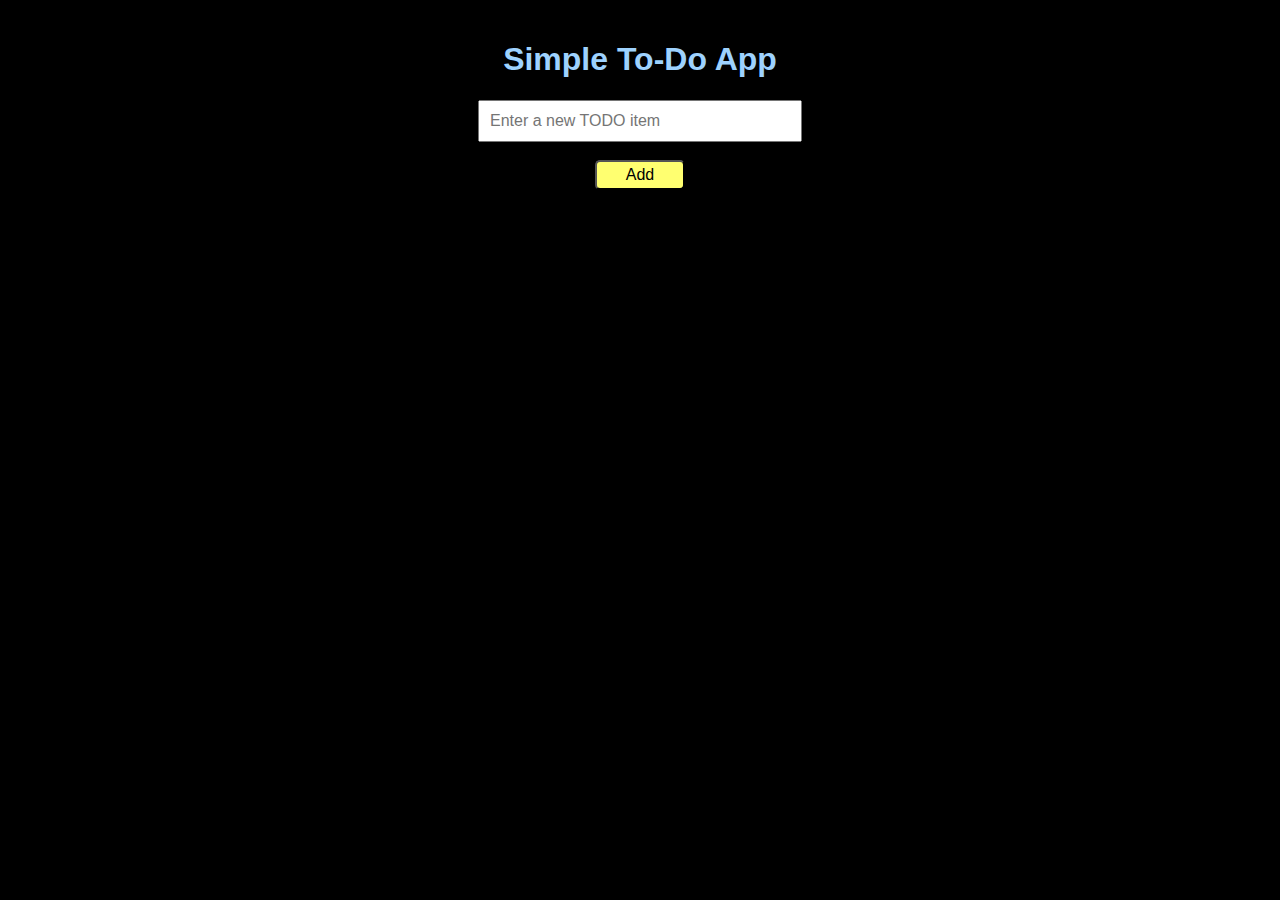
<file: js foundation assignment/21.ToDoApp/index.html>
<!DOCTYPE html>
<html>
  <head>
    <title>Simple To-Do App</title>
    <link rel="stylesheet" type="text/css" href="styles.css">
  </head>
  <body>
    <div>
        <h1>Simple To-Do App</h1>
        <input type="text" id="todoInput" placeholder="Enter a new TODO item">  <br>
        <button id="addButton" onclick="addTodo()">Add</button>
        <ul id="todoList"></ul>
    </div>
    <script src="script.js"></script>
  </body>
</html>
</file>
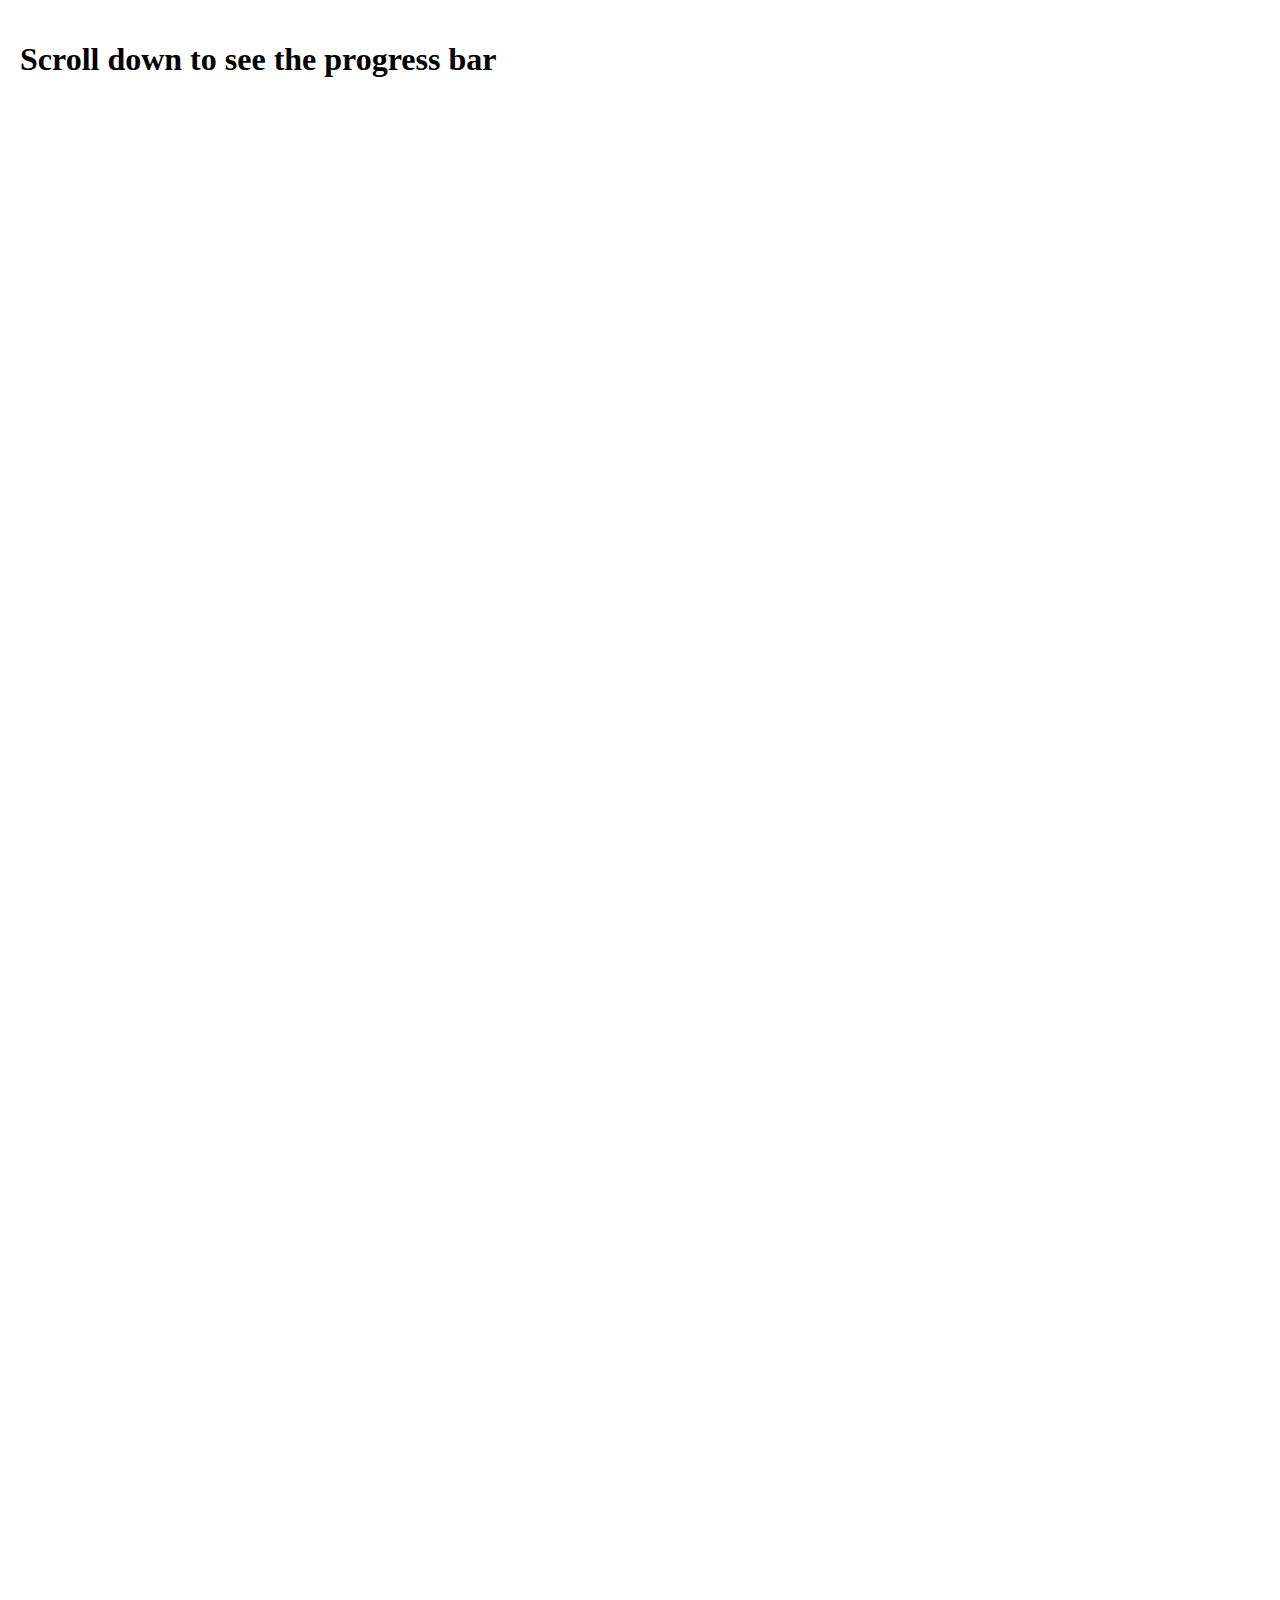
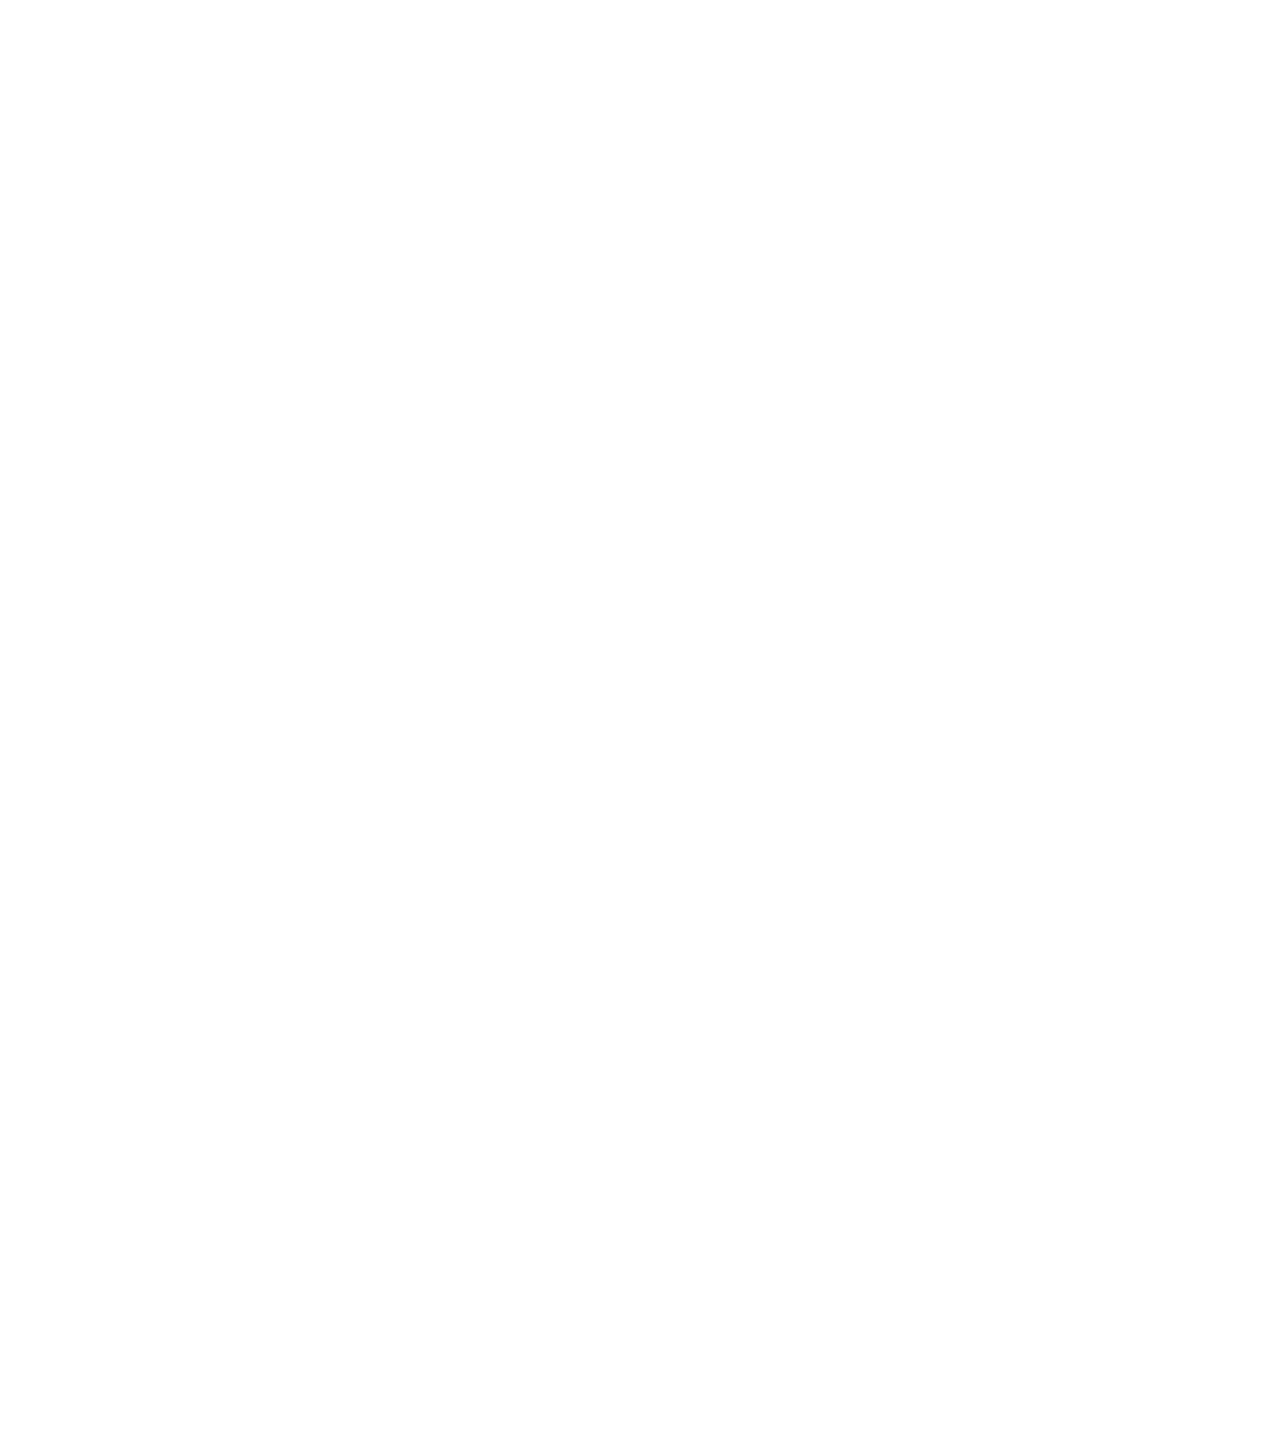
<file: js foundation assignment/22.ProgressBar/index.html>
<!DOCTYPE html>
<html>
  <head>
    <title>Scroll Progress Bar</title>
    <link rel="stylesheet" type="text/css" href="styles.css">
  </head>
  <body>
    <div id="progressBar"></div>
    <div class="content">
      <h1>Scroll down to see the progress bar</h1>
      <!-- Add your page content here -->
      
      </div>
    <script src="script.js"></script>
  </body>
</html>
</file>
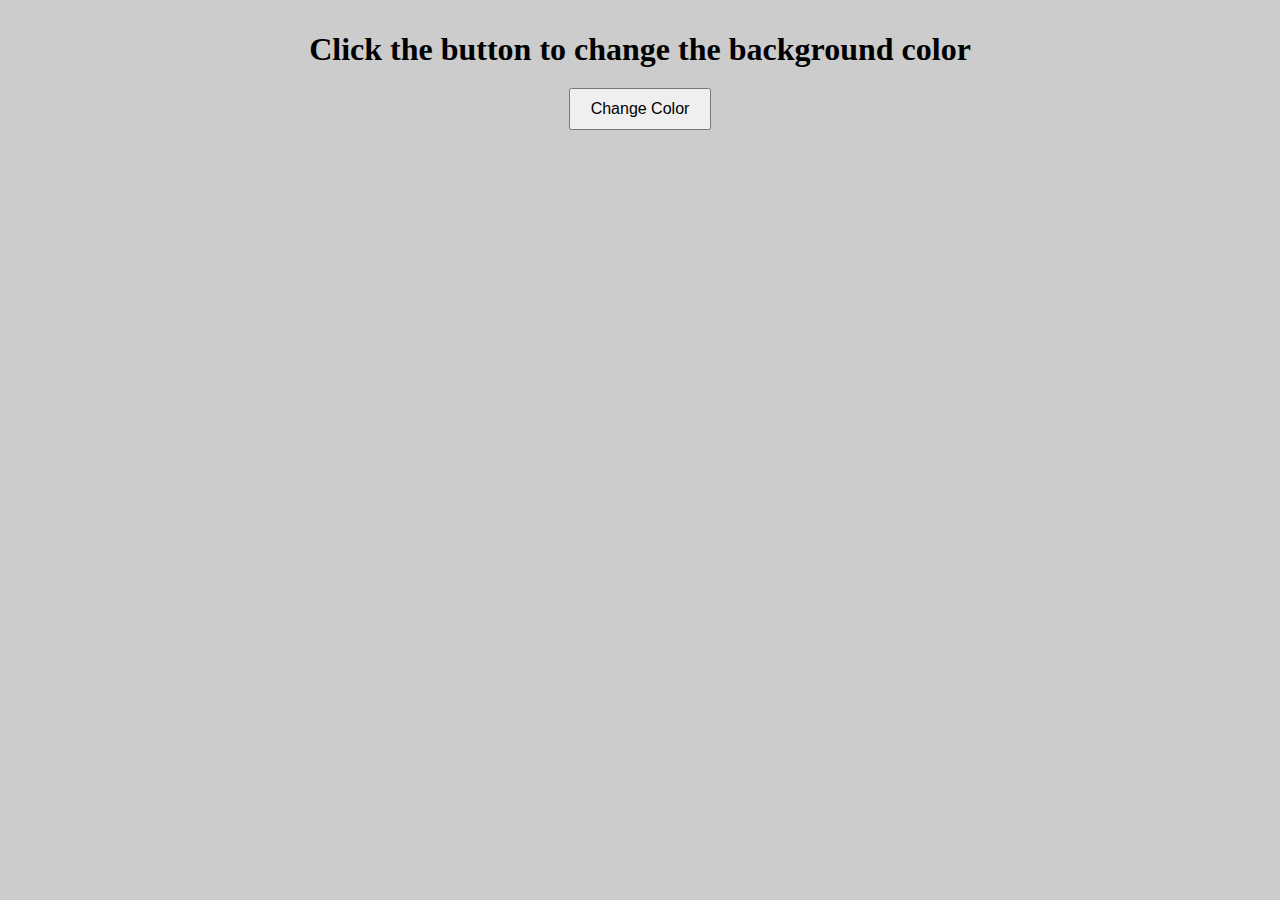
<file: js foundation assignment/23.change-page-color/index.html>
<!DOCTYPE html>
<html>
  <head>
    <title>Random Page Color</title>
    <link rel="stylesheet" type="text/css" href="styles.css">
  </head>
  <body>
    <h1>Click the button to change the background color</h1>
    <button id="colorButton" onclick="changeBackgroundColor()">Change Color</button>
    <script src="script.js"></script>
  </body>
</html>
</file>
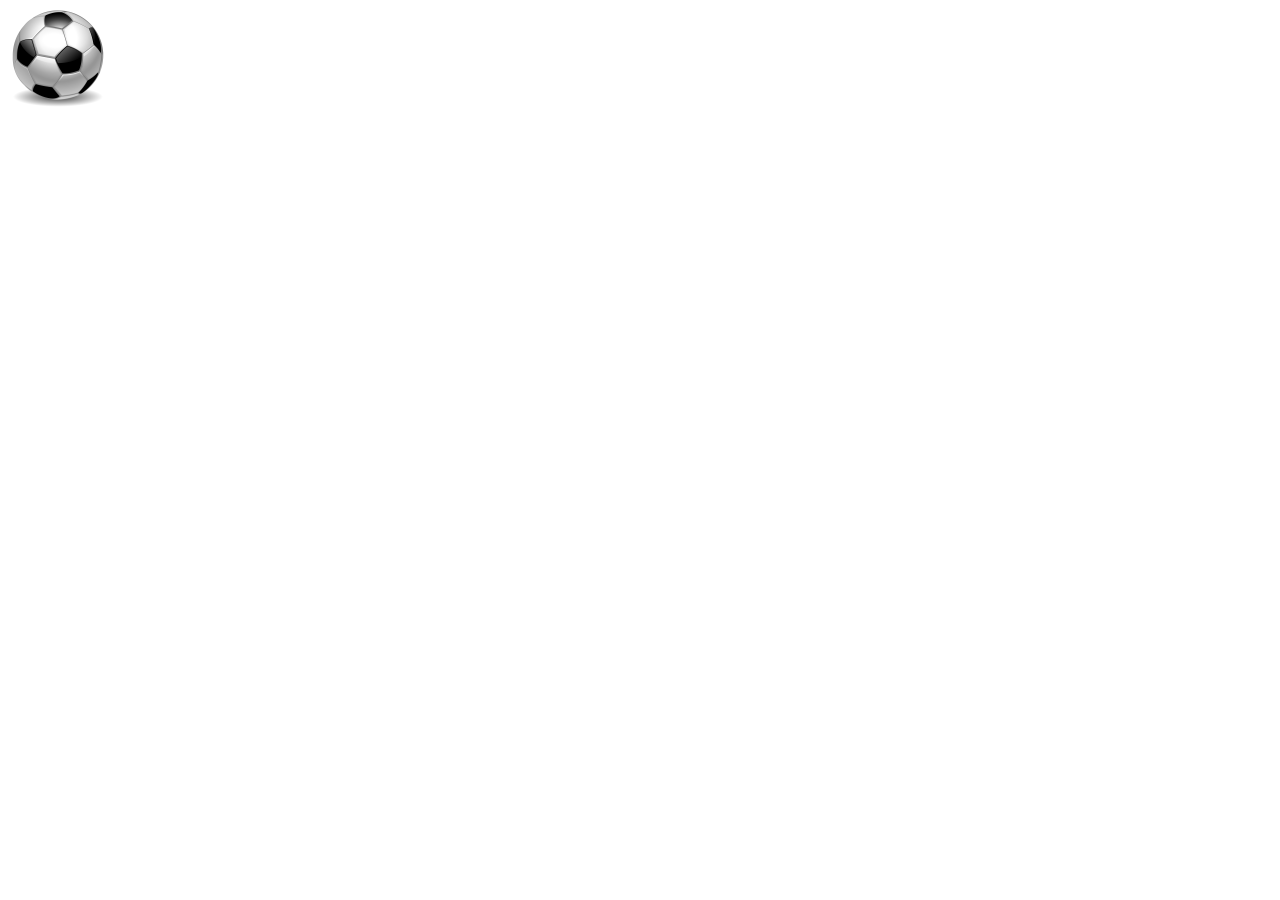
<file: js foundation assignment/25.Move-Image/index.html>
<!DOCTYPE html>
<html>
  <head>
    <title>⬅️⬆️ Move It ⬇️➡️ </title>
    <link rel="stylesheet" type="text/css" href="styles.css">
  </head>
  <body>
    <img id="movingImage" src="image.png.png" alt="Moving Image">
    <script src="script.js"></script>
  </body>
</html>
</file>
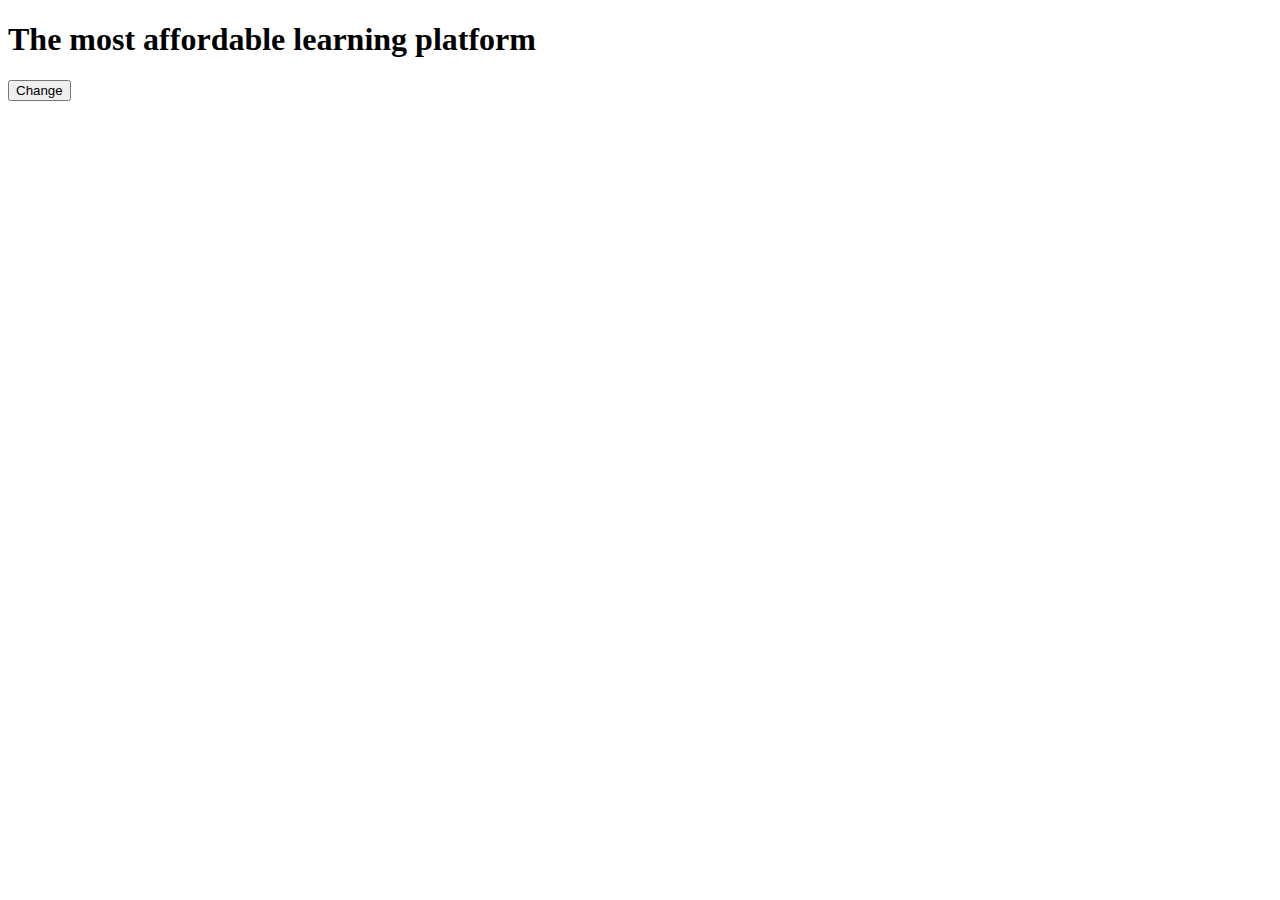
<file: js foundation assignment/18.click-to-change-text.html>
<!DOCTYPE html>
<html>
<head>
  <title>Toggle Heading Text</title>
  <script>
    function toggleHeading() {
      var heading = document.getElementById("heading");
      var buttonText = document.getElementById("buttonText");
      
      if (heading.innerText === "The most affordable learning platform") {
        heading.innerText = "PW Skills";
        buttonText.innerText = "Change";
      } else {
        heading.innerText = "The most affordable learning platform";
        buttonText.innerText = "Change";
      }
    }
  </script>
</head>
<body>
  <h1 id="heading">The most affordable learning platform</h1>
  <button onclick="toggleHeading()" id="buttonText">Change</button>
</body>
</html>
</file>
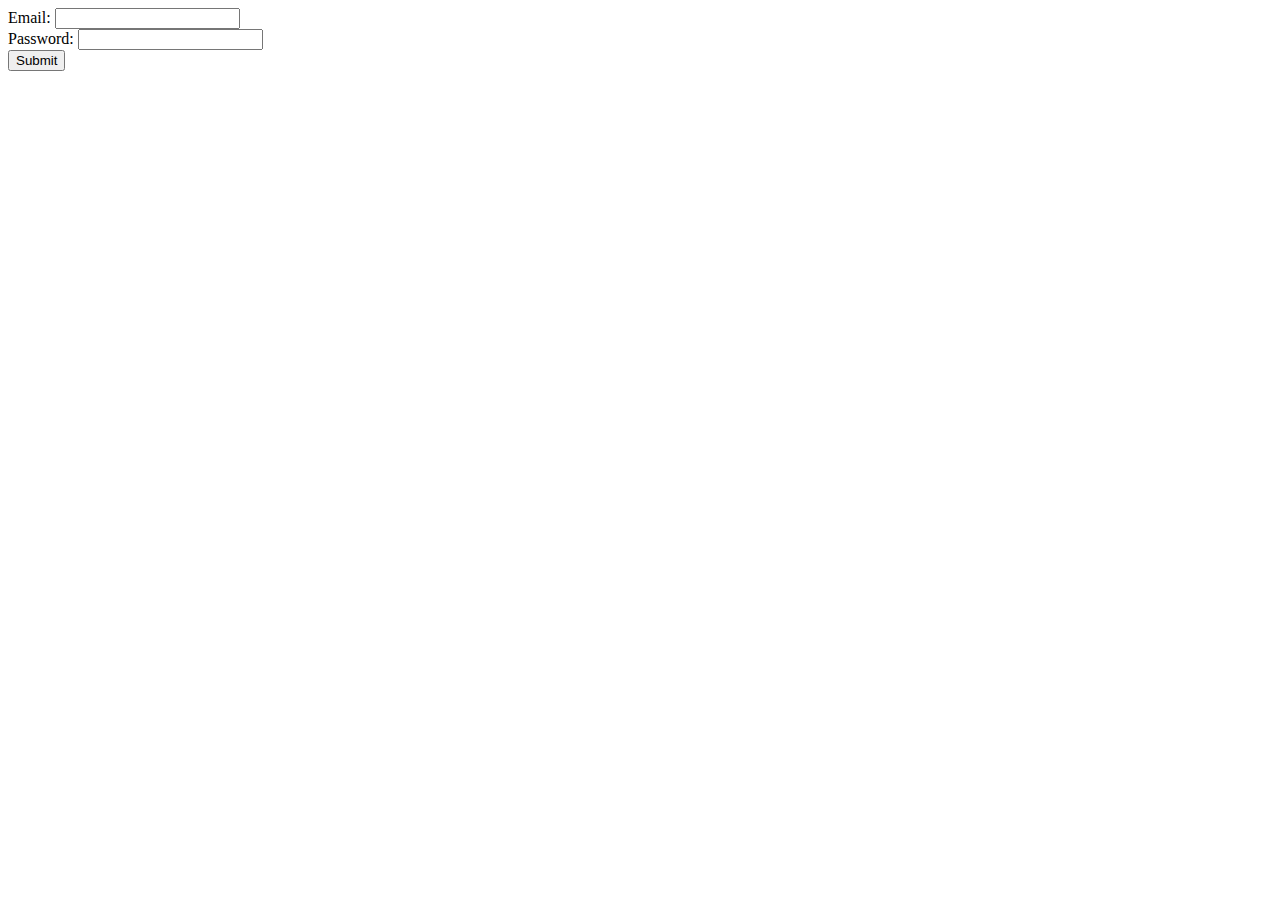
<file: js foundation assignment/19.password-and-email-validator.html>
<!DOCTYPE html>
<html>
<head>
  <title>Email and Password Validation</title>
  <style>
    .error {
      color: red;
    }
    
    .success {
      color: green;
    }
  </style>
</head>
<body>
  <form id="myForm">
    <label for="email">Email:</label>
    <input type="email" id="email" required>
    <br>
    <label for="password">Password:</label>
    <input type="password" id="password" required>
    <br>
    <button type="submit">Submit</button>
  </form>
  
  <p id="message"></p>
  
  <script>
    const form = document.querySelector('#myForm');
    const emailInput = document.querySelector('#email');
    const passwordInput = document.querySelector('#password');
    const message = document.querySelector('#message');
    
    form.addEventListener('submit', function(event) {
      event.preventDefault();
      
      const email = emailInput.value;
      const password = passwordInput.value;
      
      if (!email.includes('@') || password.length < 8) {
        message.textContent = 'Invalid email or password!';
        message.className = 'error';
      } else {
        message.textContent = 'Valid email and password!';
        message.className = 'success';
      }
    });
  </script>
</body>
</html>
</file>
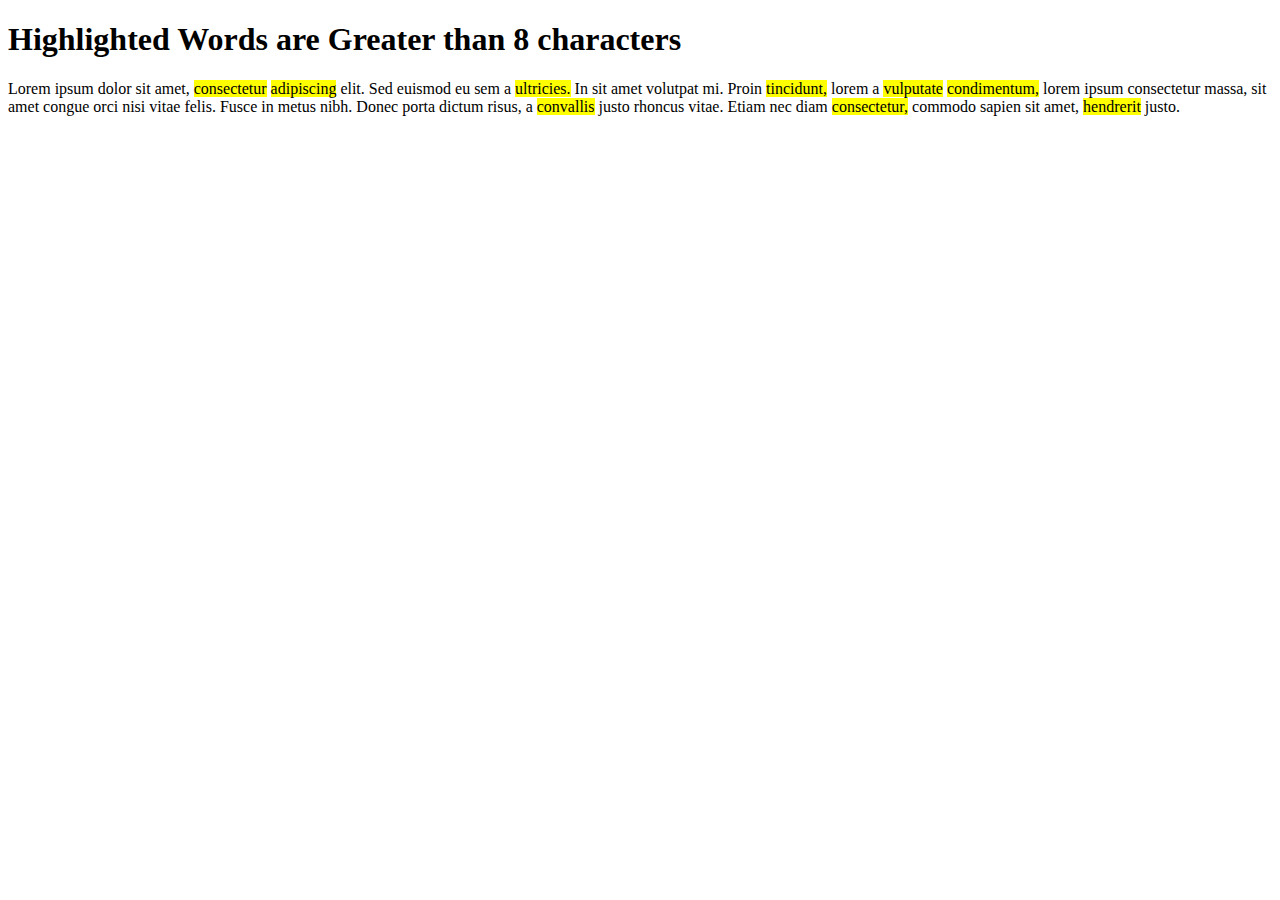
<file: js foundation assignment/24.Text-Highlighting.html>
<!DOCTYPE html>
<html>
  <head>
    <title>Text Highlighting</title>
    <style>
      .highlight {
        background-color: yellow;
      }
    </style>
  </head>
  <body>
    <h1>Highlighted Words are Greater than 8 characters</h1>
    <p id="paragraph">
      Lorem ipsum dolor sit amet, consectetur adipiscing elit. Sed euismod eu sem a ultricies. In sit amet
      volutpat mi. Proin tincidunt, lorem a vulputate condimentum, lorem ipsum consectetur massa, sit
      amet congue orci nisi vitae felis. Fusce in metus nibh. Donec porta dictum risus, a convallis justo
      rhoncus vitae. Etiam nec diam consectetur, commodo sapien sit amet, hendrerit justo.
    </p>
    
<!------------------------------------------ JavaScript----------------------------------------- -->

    <script >
        // Get the paragraph element using its ID
const paragraph = document.getElementById("paragraph");

// Get an array of words from the paragraph
const words = paragraph.textContent.split(" ");

// Loop through the words and check their length
for (let i = 0; i < words.length; i++) {
  const word = words[i];
    if (word.length > 8) {
    // Create a new span element
    const span = document.createElement("span");
    // Set the text content of the span element to the word
    span.textContent = word;
    // Add the 'highlight' class to the span element
    span.classList.add("highlight");
    // Replace the word in the paragraph with the span element
    paragraph.innerHTML = paragraph.innerHTML.replace(word, span.outerHTML);
  }
}
    </script>
  </body>
</html>
</file>
<file: js foundation assignment/21.ToDoApp/styles.css>
body{
    background-color: #000000;

}

div {
    height: fit-content;
    font-family: Arial, sans-serif;
    margin: 20px;
    display: flex;
    flex-direction: column;
    justify-content: center;
    align-items: center;
}

  h1 {
    text-align: center;
    color: rgb(158, 210, 254);
  }
  
  input[type="text"] {
    width: 300px;
    padding: 10px;
    font-size: 16px;
  }
  
  button {
    height: 30px;
    width: 90px;
    padding: auto;
    font-size: 16px;
    background-color: #ffff70;
    border-radius: 5px;
  }

  button:hover{
    height: 32px;
    width: 100px;
    border: solid rgb(255, 0, 0) 3px ;
  }
  
  ul {
    list-style-type: square;
    padding: 0;

  }
  
  li {
    margin-bottom: 5px;
    color: rgb(0, 255, 170);
  }
</file>
<file: js foundation assignment/22.ProgressBar/styles.css>
body {
  
  margin: 0;
  padding: 0;
}

.content {
  height: 3000px; 
  padding: 20px;
}


#progressBar {
  position: fixed;
  top: 0;
  left: 0;
  width: 0;
  height: 10px;
  background-color: #007bff;
  z-index: 9999;
}
</file>
<file: js foundation assignment/23.change-page-color/styles.css>
body{
  margin: 0;
  padding: 10px;
  display: flex;
  flex-direction: column;
  justify-content: center;
  align-items: center;
  background-color: #ccc;
}

h1 {
  text-align: center;
  margin-bottom: 20px;
}

button {
  padding: 10px 20px;
  font-size: 16px;
}
</file>
<file: js foundation assignment/25.Move-Image/styles.css>
#movingImage {
    position: absolute;
    top: 10;
    left: 10;
    transition: top 0.2s, left 0.2s;
    height: 100px;
    width: 100px;
  }
</file>
